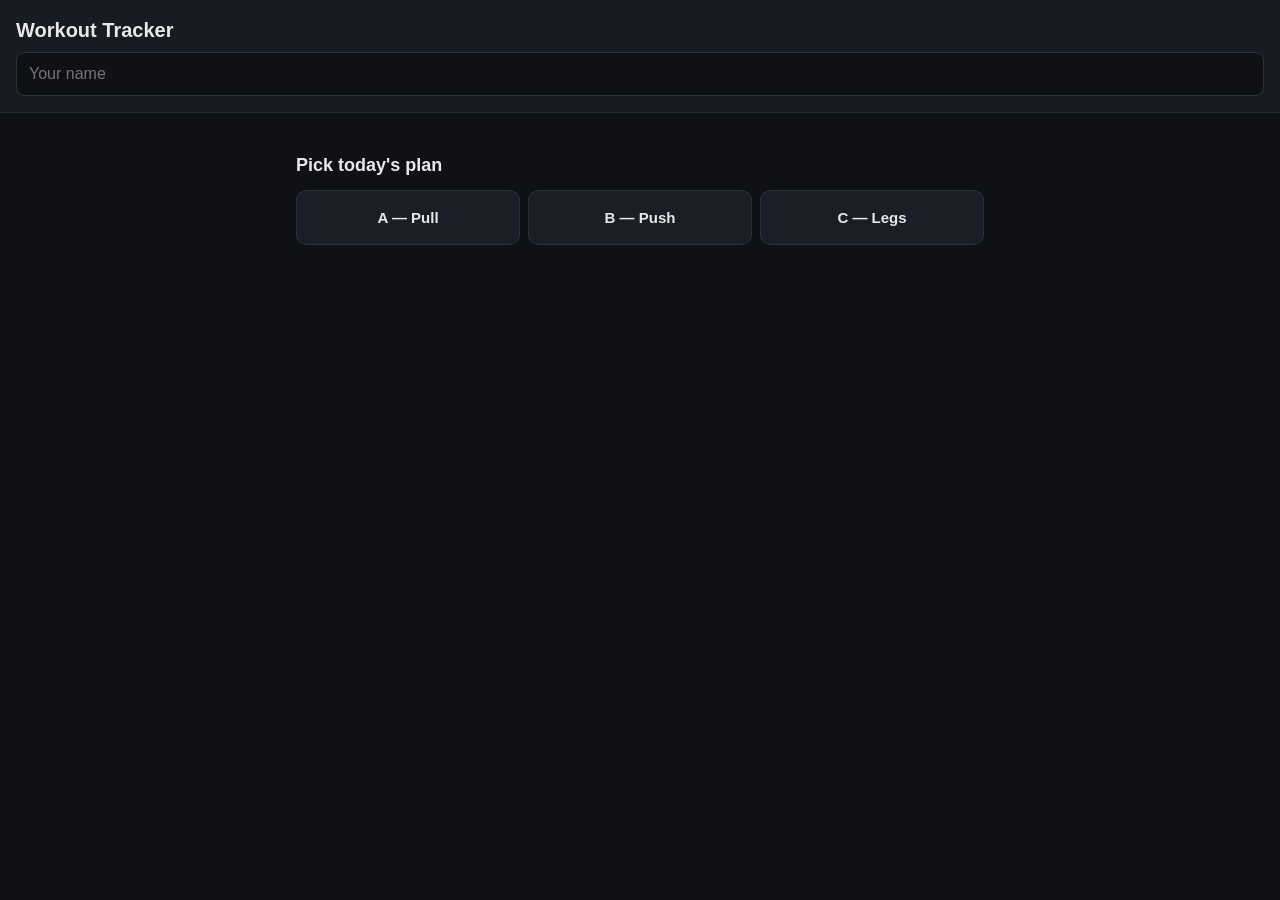
<file: index.html>
<!DOCTYPE html>
<html lang="en">
<head>
  <meta charset="UTF-8" />
  <meta name="viewport" content="width=device-width, initial-scale=1.0" />
  <title>Workout Tracker</title>
  <link rel="stylesheet" href="style.css" />
</head>
<body>
  <header>
    <h1>Workout Tracker</h1>
    <input id="athleteName" type="text" placeholder="Your name" />
  </header>

  <main>
    <section id="planPicker">
      <h2>Pick today's plan</h2>
      <div class="plan-buttons">
        <button data-plan="A">A — Pull</button>
        <button data-plan="B">B — Push</button>
        <button data-plan="C">C — Legs</button>
      </div>
    </section>

    <section id="workoutArea" class="hidden">
      <div id="warmupBlock"></div>
      <div id="exerciseList"></div>
      <div id="cooldownBlock"></div>
    </section>
  </main>

  <div id="toast" class="toast hidden"></div>

  <script src="program.js"></script>
  <script src="app.js"></script>
</body>
</html>
</file>
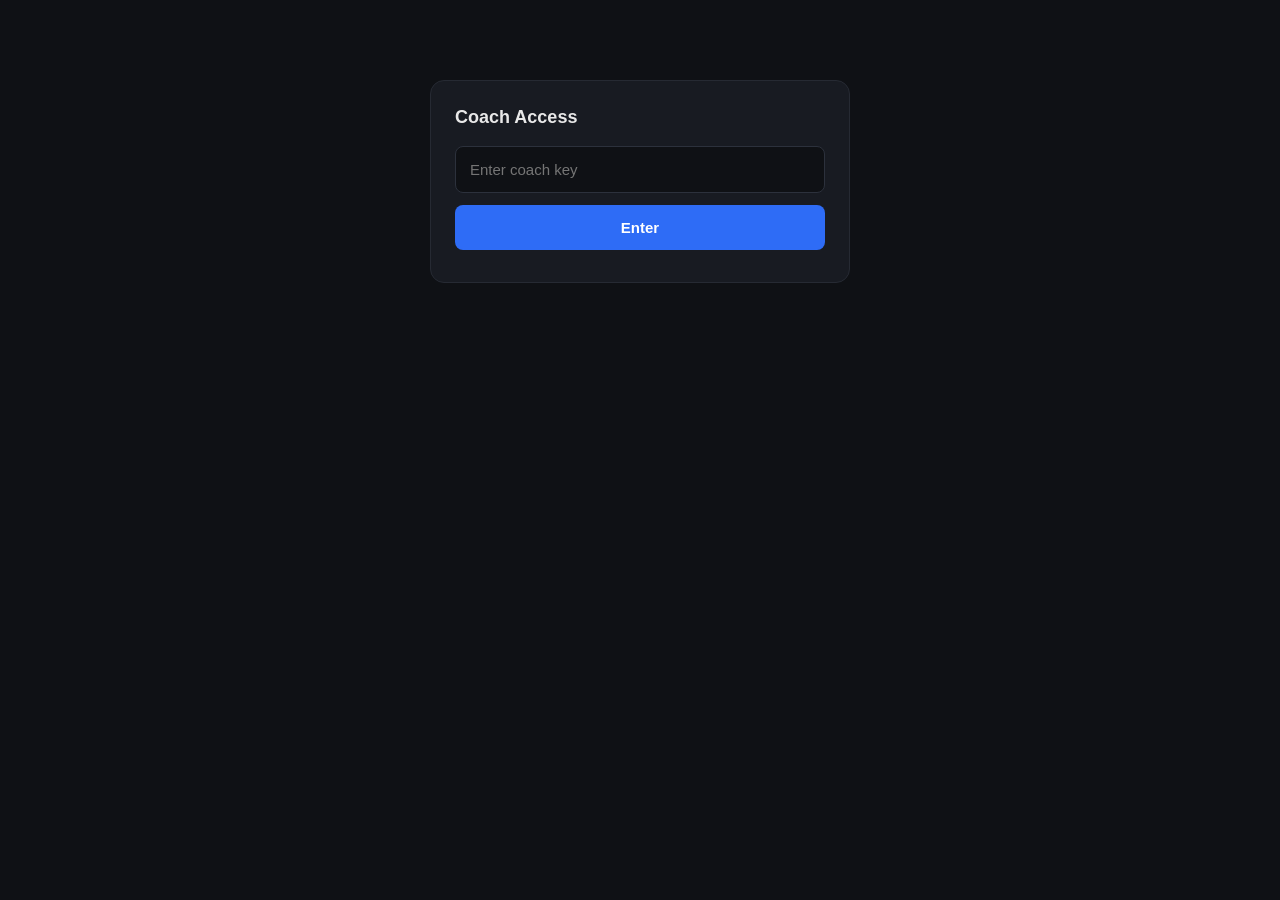
<file: coach.html>
<!DOCTYPE html>
<html lang="en">
<head>
  <meta charset="UTF-8" />
  <meta name="viewport" content="width=device-width, initial-scale=1.0" />
  <meta name="theme-color" content="#0f1115" />
  <title>Coach View — Workout Tracker</title>
  <link rel="stylesheet" href="style2.css" />
  <style>
    .coach-header {
      position: sticky; top: 0; z-index: 50;
      display: flex; justify-content: space-between; align-items: center;
      padding: 12px 16px; background: var(--bg-card);
      border-bottom: 1px solid var(--border);
    }
    .coach-header h1 { margin: 0; font-size: 17px; }
    .coach-main { max-width: 1100px; margin: 0 auto; padding: 16px; }
    .coach-section { margin-bottom: 32px; }
    .coach-section h2 {
      font-size: 14px; text-transform: uppercase; letter-spacing: 0.5px;
      color: var(--text-dim); margin: 0 0 12px;
    }
    .filter-row {
      display: grid; grid-template-columns: repeat(auto-fit, minmax(160px, 1fr));
      gap: 8px; margin-bottom: 16px;
    }
    .filter-row label {
      display: block; font-size: 11px; color: var(--text-dim);
      text-transform: uppercase; letter-spacing: 0.5px; margin-bottom: 4px;
    }
    .filter-row select, .filter-row input {
      width: 100%; padding: 10px; font-size: 14px; border-radius: 8px;
      border: 1px solid var(--border-strong); background: var(--bg-input);
      color: var(--text); appearance: none;
    }
    .athlete-grid {
      display: grid; grid-template-columns: repeat(auto-fill, minmax(220px, 1fr));
      gap: 10px;
    }
    .athlete-card {
      background: var(--bg-card); border: 1px solid var(--border);
      border-radius: var(--radius-lg); padding: 14px;
    }
    .athlete-card h3 { margin: 0 0 4px; font-size: 16px; }
    .athlete-card .meta {
      font-size: 12px; color: var(--text-dim); margin-bottom: 10px;
    }
    .athlete-card .actions { display: flex; gap: 6px; }
    .athlete-card button {
      flex: 1; padding: 8px; font-size: 12px; font-weight: 600;
      border-radius: 6px; border: 1px solid var(--border-strong);
      background: var(--bg-elevated); color: var(--text); cursor: pointer;
    }
    .athlete-card button:active { border-color: var(--accent); color: var(--accent); }
    .log-table {
      width: 100%; border-collapse: collapse; font-size: 13px;
      background: var(--bg-card); border-radius: 8px; overflow: hidden;
    }
    .log-table th, .log-table td {
      padding: 8px 10px; text-align: left;
      border-bottom: 1px solid var(--border);
    }
    .log-table th {
      background: var(--bg-elevated); color: var(--text-dim);
      font-weight: 700; font-size: 11px;
      text-transform: uppercase; letter-spacing: 0.5px;
    }
    .log-table tr:last-child td { border-bottom: none; }
    .log-table .grade-cell { text-align: center; font-weight: 700; color: var(--accent); }
    .log-table .notes-cell { font-style: italic; color: var(--text-dim); font-size: 12px; }
    .key-gate {
      max-width: 420px; margin: 80px auto; padding: 24px;
      background: var(--bg-card); border: 1px solid var(--border);
      border-radius: var(--radius-lg);
    }
    .key-gate h2 { margin: 0 0 16px; font-size: 18px; }
    .key-gate input {
      width: 100%; padding: 14px; font-size: 15px; border-radius: 8px;
      border: 1px solid var(--border-strong); background: var(--bg-input);
      color: var(--text); margin-bottom: 12px;
    }
    .key-gate button {
      width: 100%; padding: 14px; font-size: 15px; font-weight: 700;
      border-radius: 8px; border: none; background: var(--accent);
      color: #fff; cursor: pointer;
    }
    .key-gate .err { color: var(--danger); font-size: 13px; margin-top: 8px; }
    .log-filters { display: flex; gap: 8px; flex-wrap: wrap; margin-bottom: 12px; }
    .log-filters button {
      padding: 6px 12px; font-size: 12px; font-weight: 600;
      border-radius: 999px; border: 1px solid var(--border-strong);
      background: var(--bg-elevated); color: var(--text); cursor: pointer;
    }
    .log-filters button.active {
      background: var(--accent); border-color: var(--accent); color: #fff;
    }
    .table-wrap { overflow-x: auto; }
  </style>
</head>
<body>

  <!-- Key gate -->
  <section id="keyGate" class="key-gate">
    <h2>Coach Access</h2>
    <input id="coachKeyInput" type="password" placeholder="Enter coach key" />
    <button id="coachKeyBtn">Enter</button>
    <div id="coachKeyErr" class="err"></div>
  </section>

  <!-- Coach view -->
  <section id="coachApp" class="hidden">
    <header class="coach-header">
      <h1>Coach View</h1>
      <div class="header-right">
        <button id="coachRefreshBtn" class="icon-btn" title="Refresh">↻</button>
        <button id="coachLogoutBtn" class="icon-btn" title="Sign out">⏻</button>
      </div>
    </header>

    <main class="coach-main">

      <!-- Athletes section -->
      <section class="coach-section">
        <h2>Athletes</h2>
        <div id="athleteGrid" class="athlete-grid"></div>
      </section>

      <!-- Logs section -->
      <section class="coach-section">
        <h2>Recent Logs</h2>
        <div class="filter-row">
          <div>
            <label>Athlete</label>
            <select id="filterAthlete"><option value="">All</option></select>
          </div>
          <div>
            <label>Plan</label>
            <select id="filterPlan">
              <option value="">All</option>
              <option value="A">A</option>
              <option value="B">B</option>
              <option value="C">C</option>
            </select>
          </div>
          <div>
            <label>Days</label>
            <select id="filterDays">
              <option value="7">Last 7 days</option>
              <option value="30" selected>Last 30 days</option>
              <option value="90">Last 90 days</option>
              <option value="365">Last year</option>
              <option value="99999">All time</option>
            </select>
          </div>
        </div>

        <div class="table-wrap">
          <table class="log-table">
            <thead>
              <tr>
                <th>When</th>
                <th>Athlete</th>
                <th>Plan</th>
                <th>Exercise</th>
                <th>Set</th>
                <th>Weight</th>
                <th>Reps</th>
                <th>Grade</th>
                <th>Notes</th>
              </tr>
            </thead>
            <tbody id="logTableBody"></tbody>
          </table>
        </div>
      </section>

    </main>
  </section>

  <div id="toast" class="toast hidden"></div>

  <script src="coach.js?v=4"></script>
</body>
</html>
</file>
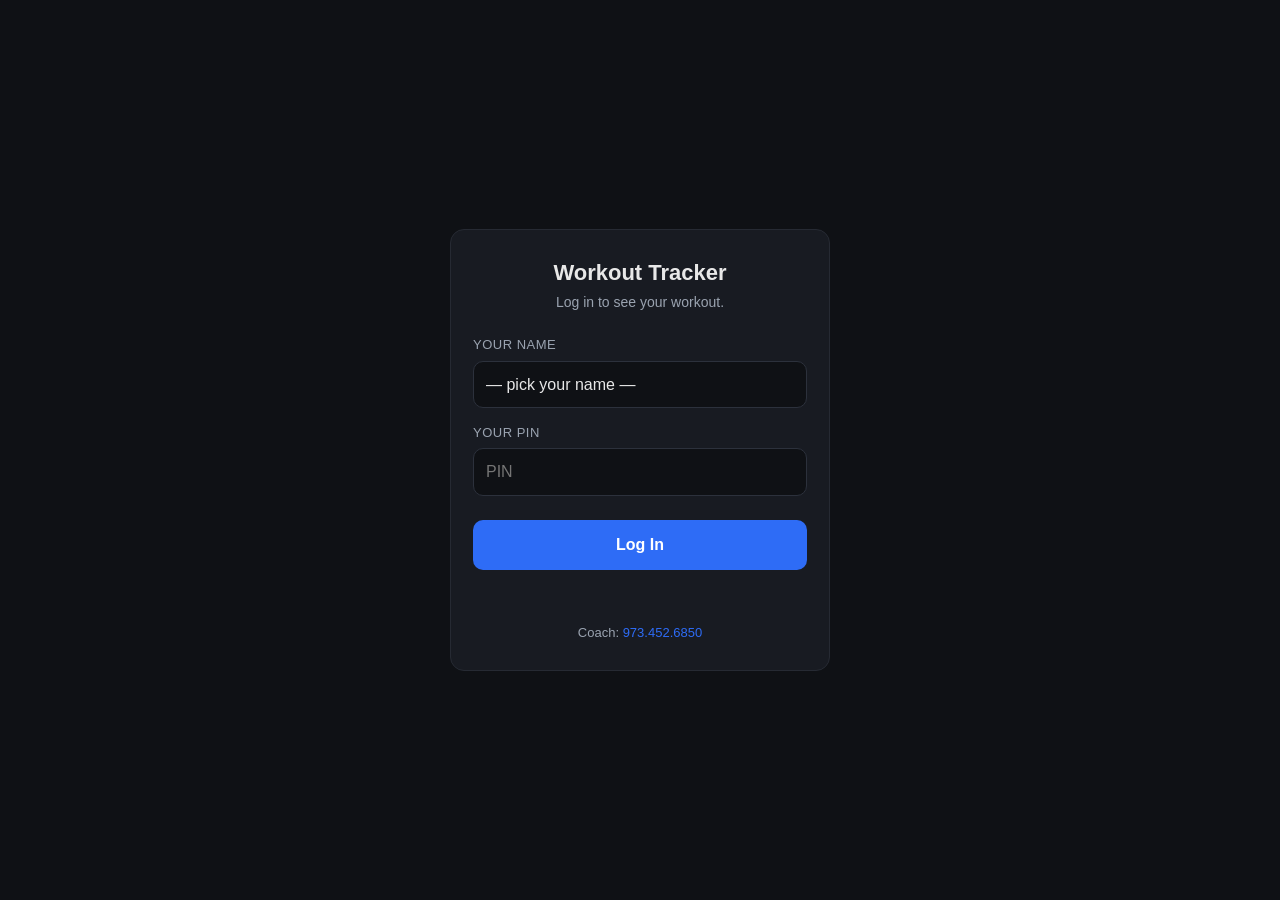
<file: index2.html>
<!DOCTYPE html>
<html lang="en">
<head>
  <meta charset="UTF-8" />
  <meta name="viewport" content="width=device-width, initial-scale=1.0, maximum-scale=1.0, user-scalable=no" />
  <meta name="theme-color" content="#0f1115" />
  <title>Workout Tracker</title>
  <link rel="stylesheet" href="style2.css" />
</head>
<body>

  <!-- ============================================================ -->
  <!-- OFFLINE BANNER                                               -->
  <!-- ============================================================ -->
  <div id="offlineBanner" class="offline-banner hidden">
    Offline — sets will sync when you're back online.
  </div>

  <!-- ============================================================ -->
  <!-- LOGIN SCREEN                                                 -->
  <!-- ============================================================ -->
  <section id="loginScreen" class="login-screen">
    <div class="login-card">
      <h1>Workout Tracker</h1>
      <p class="login-sub">Log in to see your workout.</p>

      <label for="loginName">Your name</label>
      <select id="loginName">
        <option value="">— pick your name —</option>
      </select>

      <label for="loginPin">Your PIN</label>
      <input id="loginPin" type="password" inputmode="numeric" placeholder="PIN" />

      <button id="loginBtn" class="primary-btn">Log In</button>
      <div id="loginError" class="login-error"></div>

      <p class="login-coach">
        Coach: <a href="tel:9734526850">973.452.6850</a>
      </p>
    </div>
  </section>

  <!-- ============================================================ -->
  <!-- MAIN APP                                                     -->
  <!-- ============================================================ -->
  <section id="appScreen" class="app-screen hidden">

    <!-- Header -->
    <header class="app-header">
      <div class="header-left">
        <h1>Workout Tracker</h1>
        <div class="header-user">Logged in: <span id="headerName">—</span></div>
      </div>
      <div class="header-right">
        <button id="helpBtn" class="icon-btn" title="Help / Legend">?</button>
        <button id="refreshBtn" class="icon-btn" title="Refresh">↻</button>
        <button id="logoutBtn" class="icon-btn" title="Log out">⏻</button>
      </div>
    </header>

    <!-- Tabs -->
    <nav class="tab-bar">
      <button class="tab-btn active" data-tab="workout">Workout</button>
      <button class="tab-btn" data-tab="history">History</button>
    </nav>

    <!-- ============================================================ -->
    <!-- WORKOUT TAB                                                  -->
    <!-- ============================================================ -->
    <main id="tab-workout" class="tab-panel">

      <!-- Plan picker -->
      <section class="plan-picker">
        <h2>Pick today's plan</h2>
        <div class="plan-buttons">
          <button class="plan-btn" data-plan="A">A — Pull</button>
          <button class="plan-btn" data-plan="B">B — Push</button>
          <button class="plan-btn" data-plan="C">C — Legs</button>
        </div>
      </section>

      <!-- Exercise cards go here -->
      <section id="exerciseList"></section>

      <!-- Download section -->
      <section class="download-section">
        <h2>Download an empty log</h2>
        <p class="download-note">
          If you can't log on your phone, download a blank sheet, print it or
          fill it in, and bring it to your next session.
        </p>
        <div class="download-buttons">
          <button id="downloadCsvBtn" class="secondary-btn">Download CSV</button>
          <button id="downloadPdfBtn" class="secondary-btn">Download PDF</button>
        </div>
      </section>
    </main>

    <!-- ============================================================ -->
    <!-- HISTORY TAB                                                  -->
    <!-- ============================================================ -->
    <main id="tab-history" class="tab-panel hidden">
      <section class="history-header">
        <h2>Your History</h2>
        <div class="history-filters">
          <label>Plan
            <select id="histPlanFilter">
              <option value="">All</option>
              <option value="A">A — Pull</option>
              <option value="B">B — Push</option>
              <option value="C">C — Legs</option>
            </select>
          </label>
          <label>Days
            <select id="histDaysFilter">
              <option value="30">Last 30 days</option>
              <option value="90">Last 90 days</option>
              <option value="365">Last year</option>
              <option value="99999">All time</option>
            </select>
          </label>
        </div>
      </section>
      <section id="historyList"></section>
    </main>

    <!-- ============================================================ -->
    <!-- FOOTER                                                       -->
    <!-- ============================================================ -->
    <footer class="app-footer">
      Coach: <a href="tel:9734526850">973.452.6850</a>
    </footer>
  </section>

  <!-- ============================================================ -->
  <!-- WELCOME / LEGEND POPUP                                       -->
  <!-- ============================================================ -->
  <div id="welcomePopup" class="popup hidden">
    <div class="popup-card">
      <button id="popupCloseX" class="popup-x" aria-label="Close">×</button>
      <div id="popupContent"></div>
      <div class="popup-actions">
        <button id="popupHideBtn" class="secondary-btn">Hide this</button>
        <button id="popupDontShowBtn" class="primary-btn hidden">Don't show again</button>
      </div>
    </div>
  </div>

  <!-- ============================================================ -->
  <!-- LAST-TIME MODAL (per-lift history)                           -->
  <!-- ============================================================ -->
  <div id="lastTimeModal" class="popup hidden">
    <div class="popup-card wide">
      <button id="lastTimeCloseX" class="popup-x" aria-label="Close">×</button>
      <div id="lastTimeContent"></div>
    </div>
  </div>

  <!-- ============================================================ -->
  <!-- TOAST                                                        -->
  <!-- ============================================================ -->
  <div id="toast" class="toast hidden"></div>

  <script src="app2.js"></script>
</body>
</html>
</file>
<file: style.css>
* { box-sizing: border-box; }

body {
  margin: 0;
  font-family: -apple-system, BlinkMacSystemFont, "Segoe UI", sans-serif;
  background: #0f1115;
  color: #e8e8e8;
  font-size: 16px;
  line-height: 1.4;
}

header {
  padding: 16px;
  background: #181b22;
  position: sticky;
  top: 0;
  z-index: 10;
  border-bottom: 1px solid #262a33;
}

header h1 {
  margin: 0 0 8px;
  font-size: 20px;
}

header input {
  width: 100%;
  padding: 12px;
  font-size: 16px;
  border-radius: 8px;
  border: 1px solid #2c313c;
  background: #0f1115;
  color: #e8e8e8;
}

main {
  padding: 16px;
  max-width: 720px;
  margin: 0 auto;
}

h2 {
  font-size: 18px;
  margin: 24px 0 12px;
}

h3 {
  font-size: 16px;
  margin: 20px 0 8px;
  color: #b8c0cc;
  text-transform: uppercase;
  letter-spacing: 0.5px;
}

.hidden { display: none; }

.plan-buttons {
  display: grid;
  grid-template-columns: 1fr 1fr 1fr;
  gap: 8px;
}

.plan-buttons button {
  padding: 18px 8px;
  font-size: 15px;
  font-weight: 600;
  border-radius: 10px;
  border: 1px solid #2c313c;
  background: #1a1e26;
  color: #e8e8e8;
}

.plan-buttons button.active {
  background: #2e6cf6;
  border-color: #2e6cf6;
  color: #fff;
}

.card {
  background: #181b22;
  border: 1px solid #262a33;
  border-radius: 12px;
  padding: 14px;
  margin: 12px 0;
}

.card h4 {
  margin: 0 0 6px;
  font-size: 16px;
}

.card .tag {
  display: inline-block;
  font-size: 11px;
  padding: 2px 8px;
  border-radius: 999px;
  background: #2e6cf6;
  color: #fff;
  margin-left: 6px;
  vertical-align: middle;
}

.card .tag.support {
  background: #3a4150;
}

.card .notes {
  font-size: 13px;
  color: #9aa3b0;
  margin: 6px 0 10px;
}

.set-row {
  display: grid;
  grid-template-columns: 40px 1fr 1fr 1fr 60px;
  gap: 6px;
  align-items: center;
  margin-bottom: 6px;
}

.set-row .label {
  font-size: 13px;
  color: #9aa3b0;
}

.set-row input {
  width: 100%;
  padding: 10px 6px;
  font-size: 15px;
  text-align: center;
  border-radius: 8px;
  border: 1px solid #2c313c;
  background: #0f1115;
  color: #e8e8e8;
}

.set-row button {
  padding: 10px 6px;
  font-size: 13px;
  font-weight: 600;
  border-radius: 8px;
  border: none;
  background: #2e6cf6;
  color: #fff;
}

.set-row button.logged {
  background: #1f7a3d;
}

.routine ul {
  padding-left: 18px;
  margin: 6px 0;
}

.routine li {
  margin-bottom: 4px;
  font-size: 14px;
}

.toast {
  position: fixed;
  bottom: 20px;
  left: 50%;
  transform: translateX(-50%);
  background: #1f7a3d;
  color: #fff;
  padding: 12px 20px;
  border-radius: 10px;
  font-size: 14px;
  z-index: 100;
}

.toast.error { background: #b3402f; }
</file>
<file: style2.css>
/* ============================================================
   WORKOUT TRACKER — style2.css
   Mobile-first layout
   ============================================================ */

* { box-sizing: border-box; -webkit-tap-highlight-color: transparent; }

:root {
  --bg: #0f1115;
  --bg-card: #181b22;
  --bg-elevated: #1a1e26;
  --bg-input: #0f1115;
  --border: #262a33;
  --border-strong: #2c313c;
  --text: #e8e8e8;
  --text-dim: #9aa3b0;
  --text-bright: #ffffff;
  --accent: #2e6cf6;
  --accent-strong: #1e5ae6;
  --success: #1f7a3d;
  --danger: #b3402f;
  --warn: #d29a1f;
  --radius: 10px;
  --radius-lg: 14px;
}

html, body {
  margin: 0;
  padding: 0;
  background: var(--bg);
  color: var(--text);
  font-family: -apple-system, BlinkMacSystemFont, "Segoe UI", Roboto, sans-serif;
  font-size: 16px;
  line-height: 1.4;
  -webkit-font-smoothing: antialiased;
}

.hidden { display: none !important; }

a { color: var(--accent); text-decoration: none; }
a:hover { text-decoration: underline; }

/* ============================================================
   OFFLINE BANNER
   ============================================================ */

.offline-banner {
  position: sticky;
  top: 0;
  z-index: 999;
  background: var(--warn);
  color: #1a1a1a;
  font-size: 13px;
  font-weight: 600;
  text-align: center;
  padding: 8px 12px;
}

/* ============================================================
   LOGIN SCREEN
   ============================================================ */

.login-screen {
  min-height: 100vh;
  display: flex;
  align-items: center;
  justify-content: center;
  padding: 24px 16px;
}

.login-card {
  width: 100%;
  max-width: 380px;
  background: var(--bg-card);
  border: 1px solid var(--border);
  border-radius: var(--radius-lg);
  padding: 28px 22px;
}

.login-card h1 {
  margin: 0 0 4px;
  font-size: 22px;
  text-align: center;
}

.login-sub {
  margin: 0 0 24px;
  color: var(--text-dim);
  font-size: 14px;
  text-align: center;
}

.login-card label {
  display: block;
  font-size: 13px;
  color: var(--text-dim);
  text-transform: uppercase;
  letter-spacing: 0.5px;
  margin: 16px 0 6px;
}

.login-card select,
.login-card input {
  width: 100%;
  padding: 14px 12px;
  font-size: 16px;
  border-radius: var(--radius);
  border: 1px solid var(--border-strong);
  background: var(--bg-input);
  color: var(--text);
  appearance: none;
}

.login-card select:focus,
.login-card input:focus {
  outline: none;
  border-color: var(--accent);
}

.primary-btn {
  width: 100%;
  padding: 16px;
  font-size: 16px;
  font-weight: 700;
  border-radius: var(--radius);
  border: none;
  background: var(--accent);
  color: #fff;
  margin-top: 24px;
  cursor: pointer;
}

.primary-btn:active { background: var(--accent-strong); }
.primary-btn:disabled { opacity: 0.6; }

.login-error {
  color: var(--danger);
  font-size: 14px;
  text-align: center;
  margin-top: 12px;
  min-height: 18px;
}

.login-coach {
  margin: 24px 0 0;
  font-size: 13px;
  color: var(--text-dim);
  text-align: center;
}

/* ============================================================
   APP HEADER
   ============================================================ */

.app-header {
  position: sticky;
  top: 0;
  z-index: 50;
  display: flex;
  justify-content: space-between;
  align-items: center;
  padding: 12px 16px;
  background: var(--bg-card);
  border-bottom: 1px solid var(--border);
}

.header-left h1 {
  margin: 0;
  font-size: 17px;
  font-weight: 700;
}

.header-user {
  font-size: 12px;
  color: var(--text-dim);
  margin-top: 2px;
}

.header-right {
  display: flex;
  gap: 8px;
}

.icon-btn {
  width: 38px;
  height: 38px;
  border-radius: var(--radius);
  border: 1px solid var(--border-strong);
  background: var(--bg-elevated);
  color: var(--text);
  font-size: 17px;
  font-weight: 600;
  display: flex;
  align-items: center;
  justify-content: center;
  cursor: pointer;
}

.icon-btn:active { background: var(--accent); border-color: var(--accent); }

/* ============================================================
   TAB BAR
   ============================================================ */

.tab-bar {
  display: flex;
  background: var(--bg-card);
  border-bottom: 1px solid var(--border);
  position: sticky;
  top: 63px;
  z-index: 40;
}

.tab-btn {
  flex: 1;
  padding: 14px 8px;
  font-size: 15px;
  font-weight: 600;
  background: transparent;
  border: none;
  color: var(--text-dim);
  cursor: pointer;
  border-bottom: 3px solid transparent;
}

.tab-btn.active {
  color: var(--text-bright);
  border-bottom-color: var(--accent);
}

/* ============================================================
   TAB PANELS
   ============================================================ */

.tab-panel {
  max-width: 720px;
  margin: 0 auto;
  padding: 16px;
  padding-bottom: 80px;
}

.plan-picker h2,
.history-header h2,
.download-section h2 {
  font-size: 14px;
  text-transform: uppercase;
  letter-spacing: 0.5px;
  color: var(--text-dim);
  margin: 8px 0 12px;
}

.plan-buttons {
  display: grid;
  grid-template-columns: repeat(3, 1fr);
  gap: 8px;
  margin-bottom: 20px;
}

.plan-btn {
  padding: 18px 8px;
  font-size: 15px;
  font-weight: 700;
  border-radius: var(--radius);
  border: 1px solid var(--border-strong);
  background: var(--bg-elevated);
  color: var(--text);
  cursor: pointer;
}

.plan-btn.active {
  background: var(--accent);
  border-color: var(--accent);
  color: #fff;
}

/* ============================================================
   EXERCISE CARD
   ============================================================ */

.exercise-card {
  background: var(--bg-card);
  border: 1px solid var(--border);
  border-radius: var(--radius-lg);
  padding: 16px;
  margin: 14px 0;
}

.exercise-head {
  display: flex;
  justify-content: space-between;
  align-items: flex-start;
  gap: 8px;
  margin-bottom: 4px;
}

.exercise-name {
  margin: 0;
  font-size: 17px;
  font-weight: 700;
}

.exercise-tag {
  font-size: 10px;
  font-weight: 700;
  padding: 4px 8px;
  border-radius: 999px;
  background: var(--accent);
  color: #fff;
  white-space: nowrap;
  letter-spacing: 0.5px;
}

.exercise-tag.support {
  background: #3a4150;
}

.exercise-meta {
  font-size: 13px;
  color: var(--text-dim);
  margin: 4px 0 8px;
}

.exercise-notes {
  font-size: 13px;
  color: var(--text-dim);
  margin: 0 0 12px;
  padding: 8px 10px;
  background: var(--bg-input);
  border-left: 3px solid var(--accent);
  border-radius: 4px;
}

/* ============================================================
   SET ROWS — Last Time | Today side by side
   ============================================================ */

.set-compare {
  display: grid;
  grid-template-columns: 1fr 1fr;
  gap: 10px;
  margin: 12px 0;
  padding-top: 12px;
  border-top: 1px solid var(--border);
}

.compare-col {
  min-width: 0;
}

.compare-label {
  font-size: 10px;
  font-weight: 700;
  letter-spacing: 0.6px;
  color: var(--text-dim);
  text-transform: uppercase;
  margin-bottom: 6px;
}

.compare-set {
  font-size: 12px;
  margin-bottom: 10px;
  padding: 8px 10px;
  background: var(--bg-input);
  border-radius: 8px;
  border-left: 2px solid var(--border-strong);
}

.compare-set.current {
  border-left-color: var(--accent);
}

.compare-set .set-name {
  font-weight: 700;
  color: var(--text-bright);
  margin-bottom: 4px;
  font-size: 12px;
}

.compare-set .set-data {
  font-size: 12px;
  color: var(--text);
  line-height: 1.35;
}

.compare-set .set-data.dim {
  color: var(--text-dim);
}

.compare-set .set-grade {
  display: inline-block;
  font-size: 11px;
  font-weight: 700;
  padding: 1px 6px;
  border-radius: 4px;
  background: var(--accent);
  color: #fff;
  margin-left: 4px;
}

.compare-set .set-notes {
  font-size: 11px;
  color: var(--text-dim);
  margin-top: 4px;
  font-style: italic;
  word-wrap: break-word;
}

/* ============================================================
   INPUT ROW (Today column)
   ============================================================ */

.set-input {
  display: grid;
  grid-template-columns: 1fr 1fr;
  gap: 6px;
  margin-bottom: 6px;
}

.set-input label {
  display: block;
  font-size: 10px;
  color: var(--text-dim);
  text-transform: uppercase;
  letter-spacing: 0.5px;
  margin-bottom: 3px;
}

.set-input input,
.set-input select {
  width: 100%;
  padding: 9px 6px;
  font-size: 14px;
  text-align: center;
  border-radius: 6px;
  border: 1px solid var(--border-strong);
  background: var(--bg-input);
  color: var(--text);
  appearance: none;
}

.set-input select { font-size: 13px; }

.set-input input:focus,
.set-input select:focus {
  outline: none;
  border-color: var(--accent);
}

.set-input-full {
  grid-column: 1 / -1;
}

.log-btn {
  width: 100%;
  padding: 10px;
  font-size: 13px;
  font-weight: 700;
  border-radius: 8px;
  border: none;
  background: var(--accent);
  color: #fff;
  cursor: pointer;
  margin-top: 4px;
}

.log-btn:active { background: var(--accent-strong); }
.log-btn.logged { background: var(--success); }
.log-btn.queued { background: var(--warn); color: #1a1a1a; }
.log-btn:disabled { opacity: 0.7; }

.full-history-link {
  display: block;
  width: 100%;
  padding: 10px;
  font-size: 12px;
  font-weight: 600;
  text-align: center;
  border-radius: 8px;
  border: 1px dashed var(--border-strong);
  background: transparent;
  color: var(--text-dim);
  margin-top: 12px;
  cursor: pointer;
}

.full-history-link:active { border-color: var(--accent); color: var(--accent); }

/* ============================================================
   DOWNLOAD SECTION
   ============================================================ */

.download-section {
  margin-top: 32px;
  padding: 18px;
  background: var(--bg-card);
  border: 1px solid var(--border);
  border-radius: var(--radius-lg);
}

.download-note {
  font-size: 13px;
  color: var(--text-dim);
  margin: 0 0 14px;
}

.download-buttons {
  display: grid;
  grid-template-columns: 1fr 1fr;
  gap: 8px;
}

.secondary-btn {
  padding: 14px;
  font-size: 14px;
  font-weight: 600;
  border-radius: var(--radius);
  border: 1px solid var(--border-strong);
  background: var(--bg-elevated);
  color: var(--text);
  cursor: pointer;
}

.secondary-btn:active { border-color: var(--accent); color: var(--accent); }

/* ============================================================
   HISTORY TAB
   ============================================================ */

.history-filters {
  display: grid;
  grid-template-columns: 1fr 1fr;
  gap: 8px;
  margin-bottom: 16px;
}

.history-filters label {
  display: block;
  font-size: 11px;
  color: var(--text-dim);
  text-transform: uppercase;
  letter-spacing: 0.5px;
}

.history-filters select {
  width: 100%;
  padding: 10px;
  font-size: 14px;
  border-radius: 8px;
  border: 1px solid var(--border-strong);
  background: var(--bg-input);
  color: var(--text);
  margin-top: 4px;
  appearance: none;
}

.history-session {
  background: var(--bg-card);
  border: 1px solid var(--border);
  border-radius: var(--radius-lg);
  padding: 14px;
  margin: 10px 0;
}

.history-session-head {
  display: flex;
  justify-content: space-between;
  align-items: center;
  cursor: pointer;
  gap: 8px;
}

.history-date {
  font-size: 15px;
  font-weight: 700;
}

.history-summary {
  font-size: 12px;
  color: var(--text-dim);
  margin-top: 2px;
}

.history-toggle {
  font-size: 20px;
  color: var(--text-dim);
  transition: transform 0.15s;
}

.history-session.open .history-toggle {
  transform: rotate(90deg);
  color: var(--accent);
}

.history-body {
  margin-top: 12px;
  padding-top: 12px;
  border-top: 1px solid var(--border);
}

.history-lift {
  margin-bottom: 14px;
}

.history-lift-name {
  font-size: 14px;
  font-weight: 700;
  color: var(--text-bright);
  margin-bottom: 6px;
}

.history-set-row {
  display: grid;
  grid-template-columns: 40px 1fr 60px;
  gap: 6px;
  font-size: 13px;
  padding: 5px 0;
  border-bottom: 1px dotted var(--border);
}

.history-set-row:last-child { border-bottom: none; }

.history-set-num { color: var(--text-dim); }
.history-set-data { color: var(--text); }
.history-set-grade { text-align: right; font-weight: 700; color: var(--accent); }

.history-set-notes {
  grid-column: 2 / -1;
  font-size: 11px;
  color: var(--text-dim);
  font-style: italic;
  padding-bottom: 4px;
}

.history-empty {
  text-align: center;
  padding: 40px 16px;
  color: var(--text-dim);
  font-size: 14px;
}

/* ============================================================
   POPUP (Welcome + Legend + Last Time)
   ============================================================ */

.popup {
  position: fixed;
  inset: 0;
  background: rgba(0, 0, 0, 0.75);
  z-index: 1000;
  display: flex;
  align-items: flex-start;
  justify-content: center;
  padding: 20px 16px;
  overflow-y: auto;
}

.popup-card {
  width: 100%;
  max-width: 500px;
  background: var(--bg-card);
  border: 1px solid var(--border);
  border-radius: var(--radius-lg);
  padding: 22px 20px;
  position: relative;
  margin: auto 0;
}

.popup-card.wide { max-width: 640px; }

.popup-x {
  position: absolute;
  top: 12px;
  right: 12px;
  width: 34px;
  height: 34px;
  border-radius: 50%;
  border: 1px solid var(--border-strong);
  background: var(--bg-elevated);
  color: var(--text);
  font-size: 20px;
  line-height: 1;
  cursor: pointer;
}

.popup-card h2 {
  margin: 0 0 12px;
  font-size: 19px;
}

.popup-card h3 {
  font-size: 13px;
  margin: 18px 0 6px;
  color: var(--accent);
  text-transform: uppercase;
  letter-spacing: 0.5px;
}

.popup-card h4 {
  font-size: 14px;
  margin: 12px 0 4px;
  color: var(--text-bright);
}

.popup-card p {
  font-size: 14px;
  margin: 6px 0;
  line-height: 1.5;
}

.popup-card ul {
  padding-left: 20px;
  margin: 6px 0;
}

.popup-card li {
  font-size: 14px;
  margin-bottom: 4px;
  line-height: 1.45;
}

.popup-actions {
  display: flex;
  gap: 8px;
  margin-top: 20px;
}

.popup-actions button { flex: 1; }

/* Last Time modal — side-by-side sessions */
.lt-grid {
  display: grid;
  grid-template-columns: repeat(auto-fit, minmax(120px, 1fr));
  gap: 8px;
  margin-top: 12px;
}

.lt-session-col {
  background: var(--bg-input);
  border-radius: 8px;
  padding: 10px;
  border: 1px solid var(--border);
}

.lt-session-col h4 {
  margin: 0 0 8px;
  font-size: 12px;
  color: var(--accent);
  text-transform: uppercase;
}

.lt-set {
  font-size: 12px;
  padding: 5px 0;
  border-bottom: 1px dotted var(--border);
}

.lt-set:last-child { border-bottom: none; }

.lt-set .lt-set-num {
  font-weight: 700;
  color: var(--text-bright);
}

.lt-set .lt-set-grade {
  font-weight: 700;
  color: var(--accent);
  margin-left: 4px;
}

.lt-set .lt-set-notes {
  font-size: 11px;
  color: var(--text-dim);
  font-style: italic;
  display: block;
  margin-top: 2px;
}

/* ============================================================
   FOOTER
   ============================================================ */

.app-footer {
  text-align: center;
  padding: 20px 16px 30px;
  font-size: 12px;
  color: var(--text-dim);
  border-top: 1px solid var(--border);
  margin-top: 20px;
}

/* ============================================================
   TOAST
   ============================================================ */

.toast {
  position: fixed;
  bottom: 20px;
  left: 50%;
  transform: translateX(-50%);
  background: var(--success);
  color: #fff;
  padding: 12px 22px;
  border-radius: 10px;
  font-size: 14px;
  font-weight: 600;
  z-index: 2000;
  max-width: calc(100% - 40px);
  text-align: center;
  box-shadow: 0 6px 20px rgba(0, 0, 0, 0.4);
}

.toast.error { background: var(--danger); }
.toast.warn { background: var(--warn); color: #1a1a1a; }

/* ============================================================
   RESPONSIVE — slightly wider on larger phones
   ============================================================ */

@media (min-width: 420px) {
  .set-input { grid-template-columns: 1fr 1fr; }
}

@media (min-width: 640px) {
  .tab-panel { padding: 24px; }
  .exercise-card { padding: 20px; }
  .set-compare { gap: 16px; }
}
</file>
